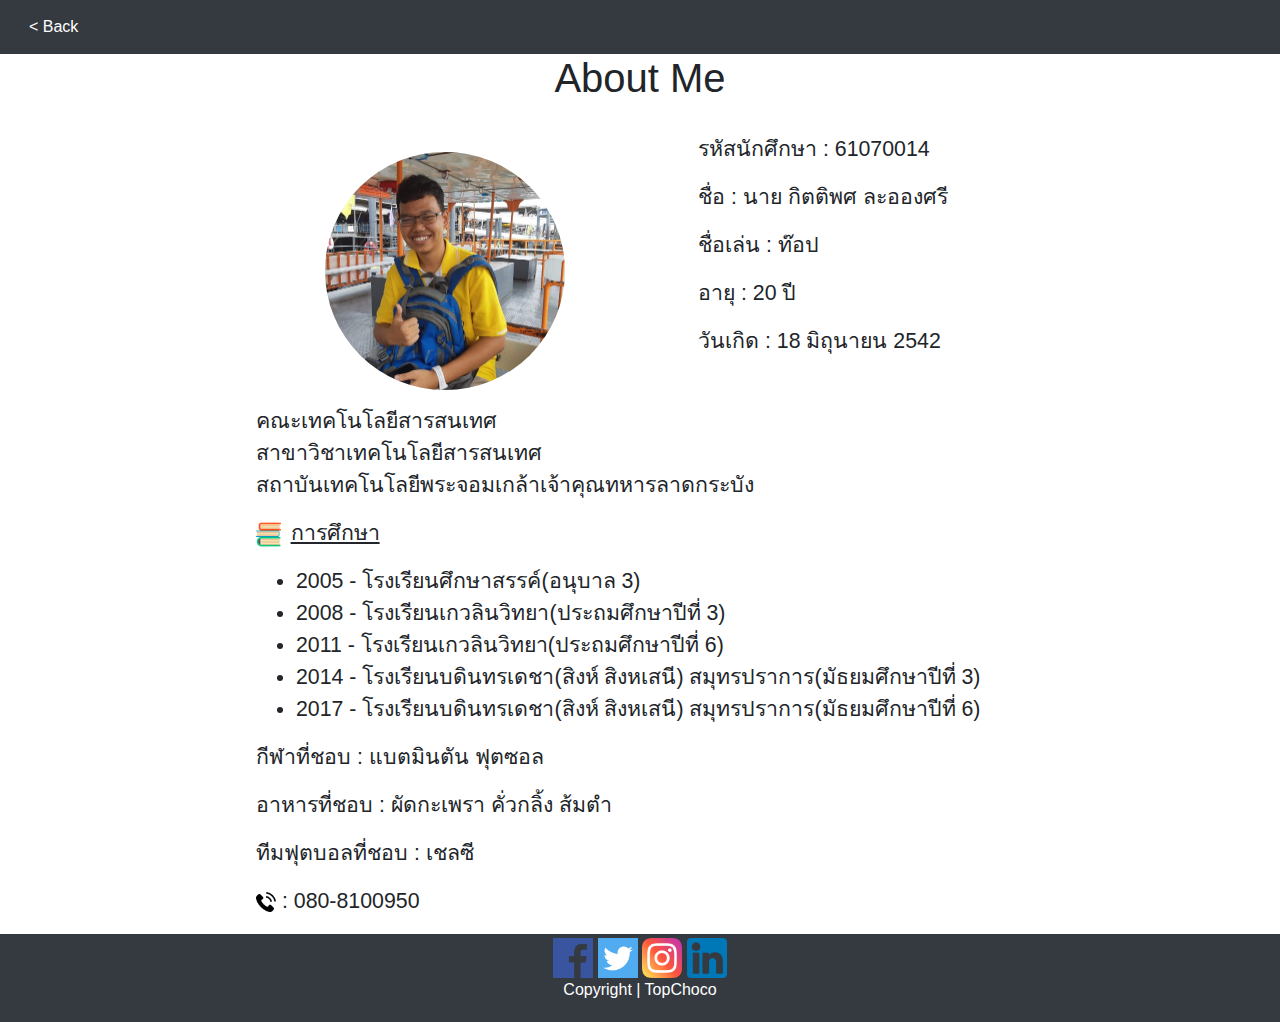
<file: about/about.html>
<!DOCTYPE html>
<html lang="en">

<head>
    <meta charset="UTF-8">
    <meta name="viewport" content="width=device-width, initial-scale=1.0">
    <meta http-equiv="X-UA-Compatible" content="ie=edge">
    <title>My Profile</title>
    <link rel="stylesheet" type="text/css" href="about.css">
    <link rel="icon" type="image/png" href="avatar.png">
    <link rel="stylesheet" href="https://stackpath.bootstrapcdn.com/bootstrap/4.3.1/css/bootstrap.min.css"
        integrity="sha384-ggOyR0iXCbMQv3Xipma34MD+dH/1fQ784/j6cY/iJTQUOhcWr7x9JvoRxT2MZw1T" crossorigin="anonymous">
    <script src="https://code.jquery.com/jquery-3.3.1.slim.min.js"
        integrity="sha384-q8i/X+965DzO0rT7abK41JStQIAqVgRVzpbzo5smXKp4YfRvH+8abtTE1Pi6jizo"
        crossorigin="anonymous"></script>
    <script src="https://cdnjs.cloudflare.com/ajax/libs/popper.js/1.14.7/umd/popper.min.js"
        integrity="sha384-UO2eT0CpHqdSJQ6hJty5KVphtPhzWj9WO1clHTMGa3JDZwrnQq4sF86dIHNDz0W1"
        crossorigin="anonymous"></script>
    <script src="https://stackpath.bootstrapcdn.com/bootstrap/4.3.1/js/bootstrap.min.js"
        integrity="sha384-JjSmVgyd0p3pXB1rRibZUAYoIIy6OrQ6VrjIEaFf/nJGzIxFDsf4x0xIM+B07jRM"
        crossorigin="anonymous"></script>
    <link href="https://fonts.googleapis.com/css?family=Press+Start+2P&display=swap" rel="stylesheet">
    <link href="https://fonts.googleapis.com/css?family=Kanit&display=swap" rel="stylesheet">
</head>
<style>
    body {
        background-image: url('https://abminaction.com/wp-content/uploads/rollworks-big-book-1920x1080-background.jpg');
        background-size: 100%;
    }
    .navbar-brand {
        font-family: 'Press Start 2P', cursive;
    }
</style>

<body>
    <nav class="navbar navbar-expand-lg navbar-light navbar-dark bg-dark sticky-top">
        <a class="btn btn-dark" href="../../index.html">< Back</a>
    </nav>
    <h1>About Me</h1><br>
    <img class="pic" src="pic.jpg">
    <div class="font">
        <p>รหัสนักศึกษา : 61070014</p>
        <p>ชื่อ : นาย กิตติพศ ละอองศรี</p>
        <p>ชื่อเล่น : ท๊อป</p>
        <p>อายุ : 20 ปี</p>
        <p>วันเกิด : 18 มิถุนายน 2542</p>
        <br>
        <p>คณะเทคโนโลยีสารสนเทศ<br>สาขาวิชาเทคโนโลยีสารสนเทศ<br>สถาบันเทคโนโลยีพระจอมเกล้าเจ้าคุณทหารลาดกระบัง</p>
        <p><u><img src="books.png" class="book">การศึกษา</u></p>
        <ul>
            <li>2005 - โรงเรียนศึกษาสรรค์(อนุบาล 3)</li>
            <li>2008 - โรงเรียนเกวลินวิทยา(ประถมศึกษาปีที่ 3)</li>
            <li>2011 - โรงเรียนเกวลินวิทยา(ประถมศึกษาปีที่ 6)</li>
            <li>2014 - โรงเรียนบดินทรเดชา(สิงห์ สิงหเสนี) สมุทรปราการ(มัธยมศึกษาปีที่ 3)</li>
            <li>2017 - โรงเรียนบดินทรเดชา(สิงห์ สิงหเสนี) สมุทรปราการ(มัธยมศึกษาปีที่ 6)</li>
        </ul>
        <p>กีฬาที่ชอบ : แบตมินตัน ฟุตซอล</p>
        <p>อาหารที่ชอบ : ผัดกะเพรา คั่วกลิ้ง ส้มตำ</p>
        <p>ทีมฟุตบอลที่ชอบ : เชลซี</p>
        <p><img src="telephone.png" class="tel"> : 080-8100950</p>
    </div>
</body>
<footer class="footer bg-dark p-1 md-5">
    <div class="container">
        <center>
            <a href="https://www.facebook.com/kittipot.laorgsri"><img src="facebook.png" class="image"></a>
            <a href="https://twitter.com/Topfy5555"><img src="twitter.png" class="image"></a>
            <a href="https://www.instagram.com/topchoco_kl/"><img src="instagram.png" class="image"></a>
            <a href="https://www.linkedin.com/in/กิตติพศ-ละอองศรี-101131170"><img src="/about/linkedin.png" class="image"></a>
            <p class="text-white">Copyright | TopChoco</p>
        </center>
    </div>
</footer>

</html>
</file>
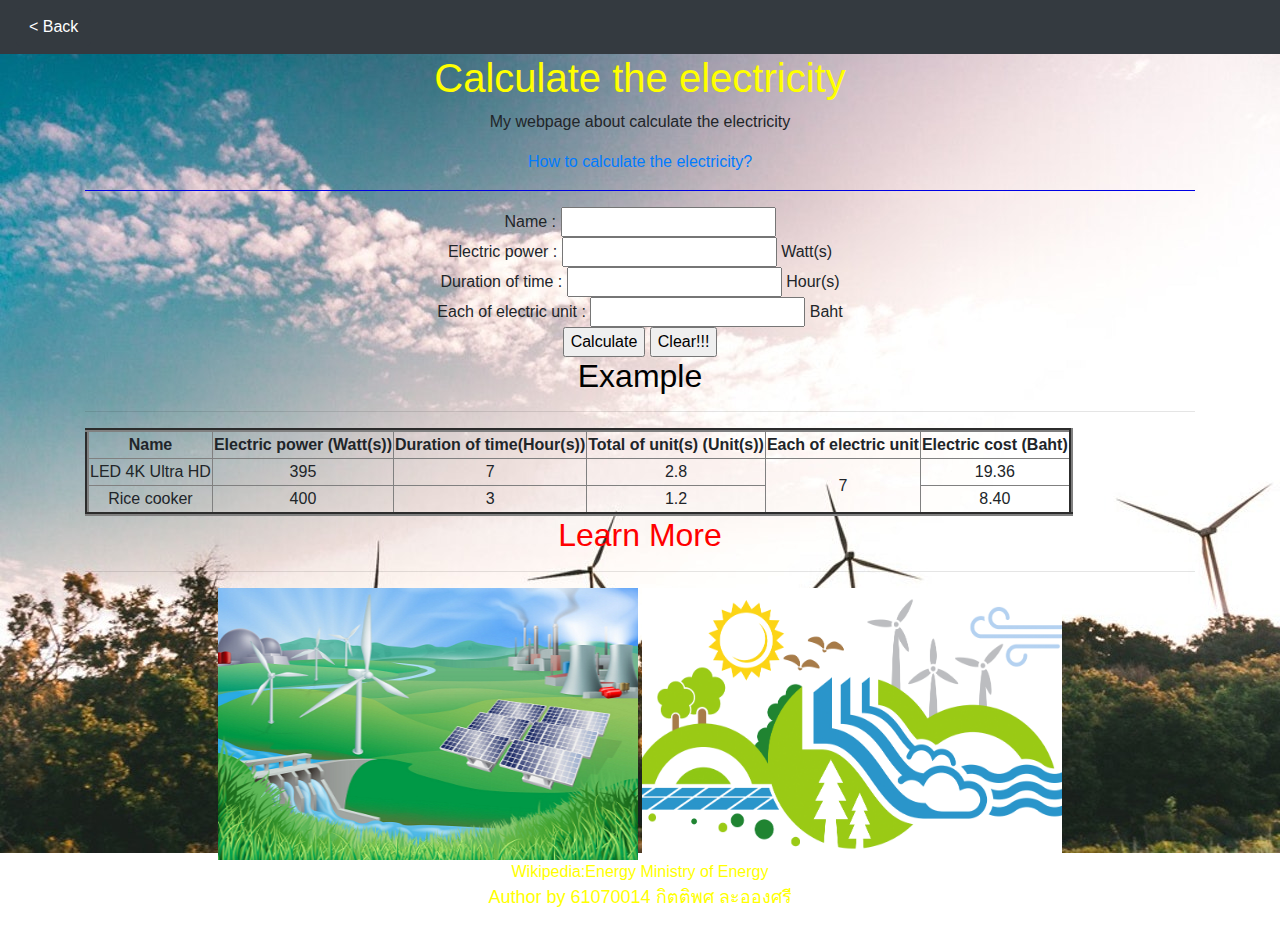
<file: port1/energy.html>
<!DOCTYPE html>
<html>

<head>
  <title>Calculate the electricity</title>
  <link href="t.css" type="text/css" rel="stylesheet">
  <link rel="stylesheet" href="https://stackpath.bootstrapcdn.com/bootstrap/4.3.1/css/bootstrap.min.css"
    integrity="sha384-ggOyR0iXCbMQv3Xipma34MD+dH/1fQ784/j6cY/iJTQUOhcWr7x9JvoRxT2MZw1T" crossorigin="anonymous">
  <script src="https://code.jquery.com/jquery-3.3.1.slim.min.js"
    integrity="sha384-q8i/X+965DzO0rT7abK41JStQIAqVgRVzpbzo5smXKp4YfRvH+8abtTE1Pi6jizo"
    crossorigin="anonymous"></script>
  <script src="https://cdnjs.cloudflare.com/ajax/libs/popper.js/1.14.7/umd/popper.min.js"
    integrity="sha384-UO2eT0CpHqdSJQ6hJty5KVphtPhzWj9WO1clHTMGa3JDZwrnQq4sF86dIHNDz0W1"
    crossorigin="anonymous"></script>
  <script src="https://stackpath.bootstrapcdn.com/bootstrap/4.3.1/js/bootstrap.min.js"
    integrity="sha384-JjSmVgyd0p3pXB1rRibZUAYoIIy6OrQ6VrjIEaFf/nJGzIxFDsf4x0xIM+B07jRM"
    crossorigin="anonymous"></script>
</head>

<body id="body">
    <nav class="navbar navbar-expand-lg navbar-light navbar-dark bg-dark sticky-top">
        <a class="btn btn-dark" href="../../index.html">< Back</a>
    </nav>
  <div class="container">
    <form method="POST" action="cal2.php">
      <h1 class="header1">Calculate the electricity</h1>
      <p>My webpage about calculate the electricity</p>
      <a href="image.html">How to calculate the electricity?</a>
      <hr color="blue">
      Name : <input type="textbox" name="name"><br>
      Electric power : <input type="textbox" name="power"> Watt(s)<br>
      Duration of time : <input type="textbox" name="time"> Hour(s)<br>
      Each of electric unit : <input type="textbox" name="amount"> Baht<br>
      <input type="submit" value="Calculate"></a>
      <input type="reset" value="Clear!!!">
      <h2 class="header2">Example</h2>
      <hr>
      <table border="4">
        <thead>
          <tr class="thcolor">
            <th scope="col">Name</th>
            <th scope="col">Electric power (Watt(s))</th>
            <th scope="col">Duration of time(Hour(s))</th>
            <th scope="col">Total of unit(s) (Unit(s))</th>
            <th scope="col">Each of electric unit</th>
            <th scope="col">Electric cost (Baht)</th>
          </tr>
        </thead>
        <tbody>
          <tr>
            <td>LED 4K Ultra HD</td>
            <td>395</td>
            <td>7</td>
            <td>2.8</td>
            <td rowspan="2">7</td>
            <td>19.36</td>
          </tr>
          <tr>
            <td>Rice cooker</td>
            <td>400</td>
            <td>3</td>
            <td>1.2</td>
            <td>8.40</td>
          </tr>
        </tbody>
      </table>
    </form>
    <h2 class="header3">Learn More</h2>
    <hr>
    <img src="electric1.jpg" width="420" height="272">
    <img src="electric2.png" width="420" height="272"><br>
    <a href="https://en.wikipedia.org/wiki/Energy">
      <font color="yellow">Wikipedia:Energy</font>
    </a>
    <a href="https://energy.go.th">
      <font color="yellow">Ministry of Energy</font>
    </a>
    <p>
      <font size="4" , font color="yellow">Author by 61070014 &#3585;&#3636;&#3605;&#3605;&#3636;&#3614;&#3624;
        &#3621;&#3632;&#3629;&#3629;&#3591;&#3624;&#3619;&#3637;</font>
    </p>
  </div>
</body>

</html>
</file>
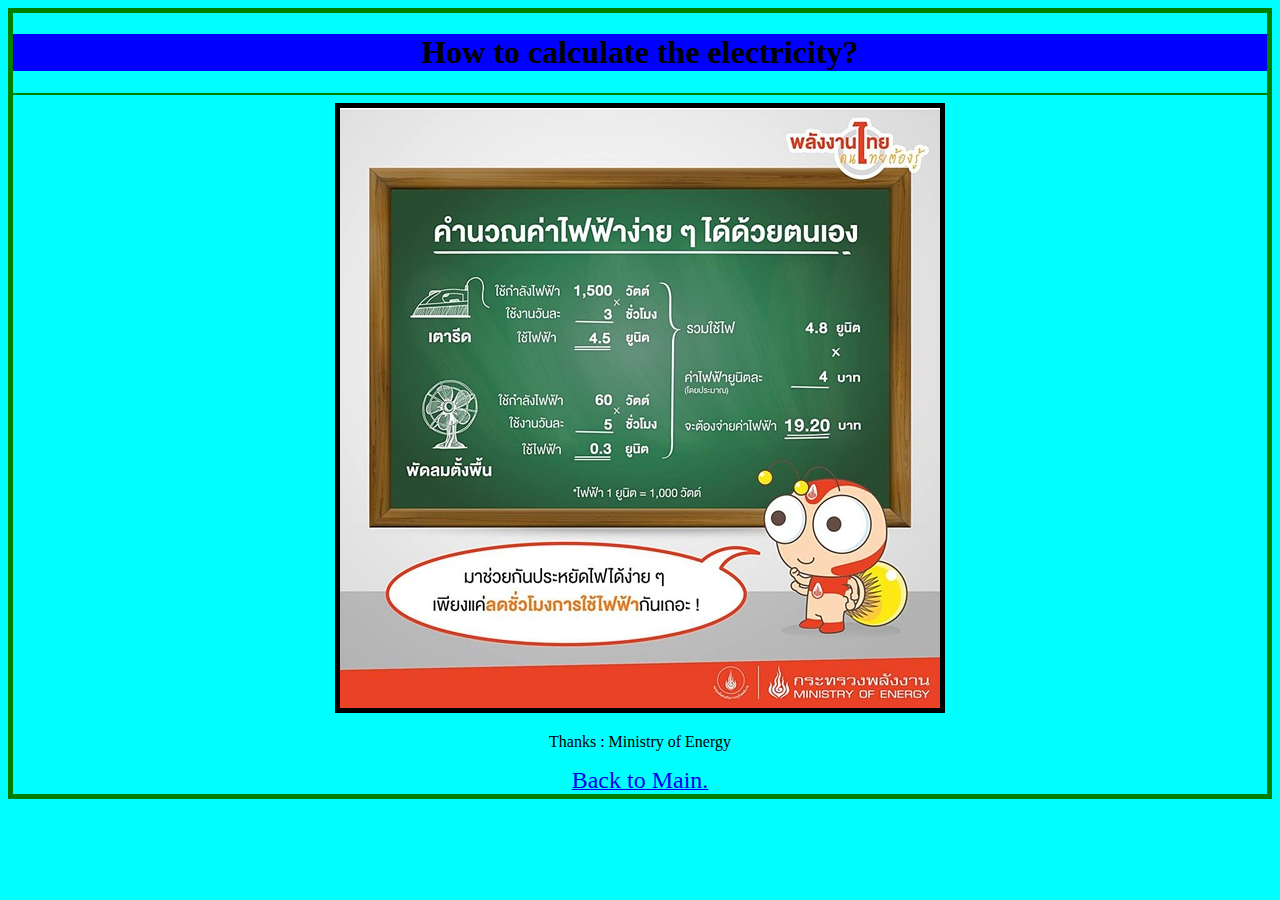
<file: port1/image.html>
<!DOCTYPE html>
<html>
<head>
	<title>How to calculate the electricity?</title>
	<link href="imagecss.css" type="text/css" rel="stylesheet">
</head>
<body id="body">
<h1 class="hai">How to calculate the electricity?</font></h1>
<hr color="green">
<img class="image1"img src="electric.jfif" width="600" height="600">
<p>Thanks : Ministry of Energy</p>
<a href="energy.html"><font size="5">Back to Main.</font></a>
</body>
</html>
</file>
<file: about/about.css>
body{
    font-family: 'Kanit', 'Arial',sans-serif;
    animation-name: example;
    animation-duration: 30s;
    animation-iteration-count: infinite;
}
.font{
    margin-left: 15%;
    font-size: 16pt;
}
.pic{
    max-width: 250px;
    max-height: 250px;
    margin: 1% 10% auto 25%;
    border: 5px solid white;
    border-radius: 50%;
    float: left;
}

h1{
    text-align: center; 
    margin-top: 1px;
    font
}
hr{
    background-color:red;
    height: 3px;
}
@keyframes example
{
    /* 0% {background-color: rgb(25, 25, 216);
        color: black;}
    25% {background-color: rgb(72, 72, 211);
        color: black;}
    50% {background-color: rgb(103, 103, 207);
        color: black;}
    75% {background-color: rgb(72, 72, 211);
        color: black;}
    100% {background-color: rgb(25, 25, 216);
        color: black;} */
}
.btt{
    text-align: center;
}
.tel{
    width: 20px;
    height: 20px;
}
.book{
    width: 25px;
    height: 25px;
    margin-right: 1%;
}
.image{
    width: 40px;
    height: 40px;
}
.font{
    padding-left: 5%;
    padding-right: 5%;
}
</file>
<file: port1/t.css>
#body{
  text-align: center;
  background-image: url(energybg.jpeg);
  background-repeat: no-repeat;
  background-size: 100%;
    }
.header1{
  color: yellow;
}
.header2{
  color: black;
}
.header3{
  color:red;
}
</file>
<file: port1/imagecss.css>
#body{
    text-align: center;
    background-color: aqua;
    border: 5px solid green;
}
.image1{
    border: 5px solid black;
}
.hai{
    background-color: blue;
}
</file>
